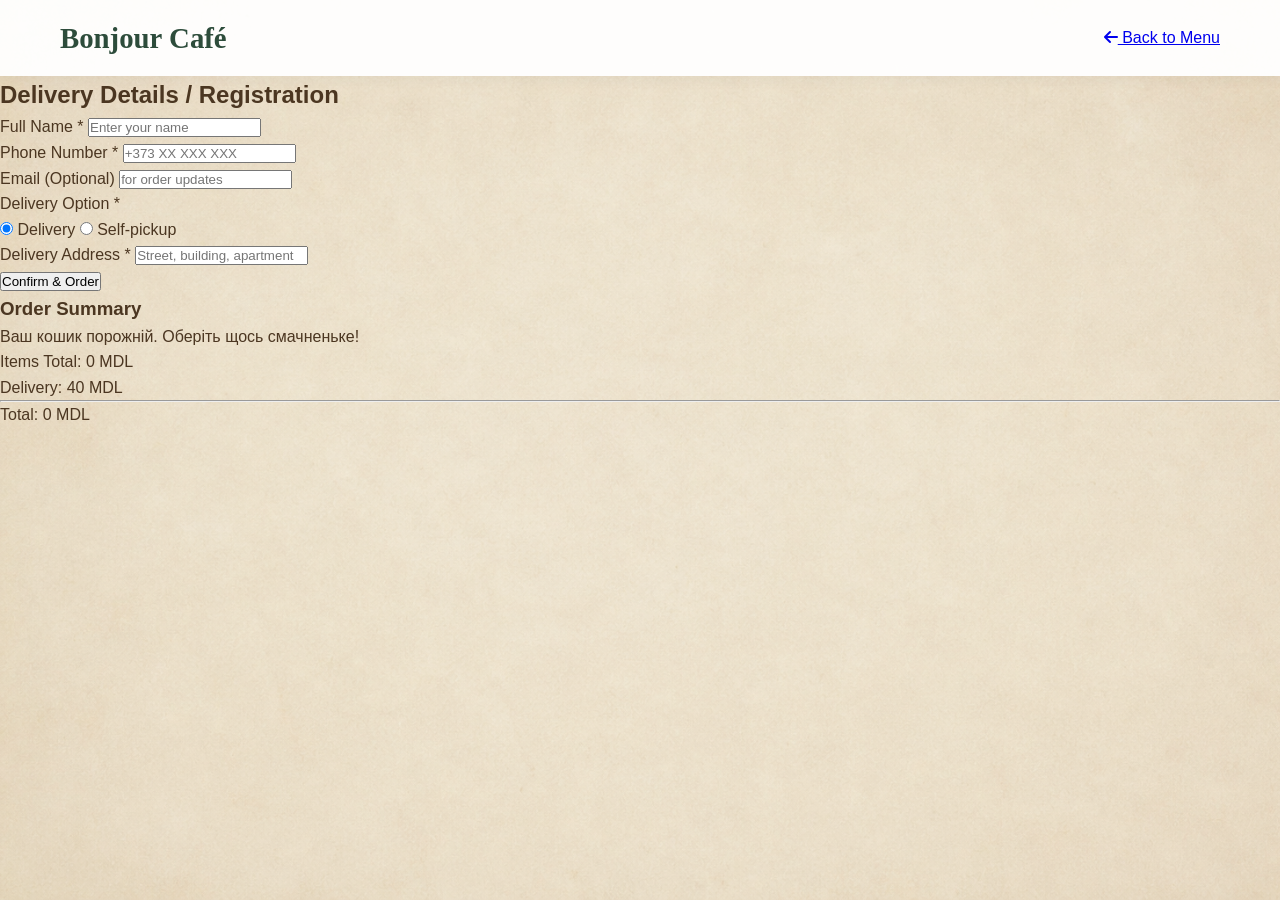
<file: checkout.html>
<!DOCTYPE html>
<html lang="en">
<head>
    <meta charset="UTF-8">
    <meta name="viewport" content="width=device-width, initial-scale=1.0">
    <title>Checkout | Bonjour Café</title>
    <link rel="stylesheet" href="style.css">
    <link rel="stylesheet" href="https://cdnjs.cloudflare.com/ajax/libs/font-awesome/6.0.0/css/all.min.css">
</head>
<body>

    <header class="main-header">
        <div class="header-container">
            <div class="logo" onclick="window.location.href='index.html'" style="cursor: pointer;">
                <span class="brand-name">Bonjour Café</span>
            </div>
            <a href="index.html" class="back-to-shop"><i class="fa fa-arrow-left"></i> Back to Menu</a>
        </div>
    </header>

    <main class="checkout-container">
        <div class="checkout-grid">
            <div class="checkout-form-container">
                <h2>Delivery Details / Registration</h2>
                <form id="order-form" onsubmit="submitOrder(event)">
                    <div class="form-group">
                        <label for="name">Full Name *</label>
                        <input type="text" id="name" required placeholder="Enter your name">
                    </div>
                    <div class="form-row">
                        <div class="form-group">
                            <label for="phone">Phone Number *</label>
                            <input type="tel" id="phone" required placeholder="+373 XX XXX XXX">
                        </div>
                        <div class="form-group">
                            <label for="email">Email (Optional)</label>
                            <input type="email" id="email" placeholder="for order updates">
                        </div>
                    </div>
                    <div class="form-group">
                        <label>Delivery Option *</label>
                        <div class="delivery-options">
                            <label class="radio-label">
                                <input type="radio" name="delivery-type" value="delivery" checked onclick="toggleAddressField(true)">
                                <span>Delivery</span>
                            </label>
                            <label class="radio-label">
                                <input type="radio" name="delivery-type" value="pickup" onclick="toggleAddressField(false)">
                                <span>Self-pickup</span>
                            </label>
                        </div>
                    </div>
                    <div class="form-group" id="address-group">
                        <label for="address">Delivery Address *</label>
                        <input type="text" id="address" placeholder="Street, building, apartment">
                    </div>
                    <button type="submit" class="place-order-btn">Confirm & Order</button>
                </form>
            </div>

            <div class="checkout-summary-box">
                <h3>Order Summary</h3>
                <div id="checkout-items-list">
                    </div>
                <div class="checkout-totals">
                    <div class="total-row">
                        <span>Items Total:</span>
                        <span id="summary-subtotal">0 MDL</span>
                    </div>
                    <div class="total-row delivery-cost">
                        <span>Delivery:</span>
                        <span id="summary-delivery">40 MDL</span>
                    </div>
                    <hr>
                    <div class="total-row final-total">
                        <span>Total:</span>
                        <span id="summary-total">0 MDL</span>
                    </div>
                </div>
            </div>
        </div>
    </main>

    <script src="app.js"></script>
</body>
</html>
</file>
<file: style.css>
/* style.css */
:root {
    --primary: #2d4c3b;
    --accent: #4B3621;
    --gold: #c5a059;
    --white: #ffffff;
    --transition: all 0.3s ease;
}
* { margin: 0; padding: 0; box-sizing: border-box; }
body {
    font-family: 'Montserrat', sans-serif;
    background-image: url('fon.png');
    background-size: cover;
    background-attachment: fixed;
    color: var(--accent);
    line-height: 1.6;
    overflow-x: hidden;
}
/* Анімації */
.fade-up, .fade-left, .fade-right {
    opacity: 0;
    transition: opacity 0.8s ease, transform 0.8s ease;
}
.fade-up { transform: translateY(40px); }
.fade-left { transform: translateX(-40px); }
.fade-right { transform: translateX(40px); }
.fade-up.visible, .fade-left.visible, .fade-right.visible {
    opacity: 1;
    transform: translate(0, 0);
}

/* Плавна поява елементів меню (Skeleton loader заміна) */
.visual-item, .frame-wrapper, .main-menu-graphic, .map-container, .delivery-info {
    animation: fadeIn 0.8s ease-in-out;
}
@keyframes fadeIn {
    from { opacity: 0; transform: translateY(10px); }
    to { opacity: 1; transform: translateY(0); }
}

/* Hover-ефекти на всі кнопки */
.auth-submit-btn, .confirm-delivery-btn, .logout-icon-btn, .order-btn, .cart-link {
    transition: transform 0.2s ease, box-shadow 0.2s ease;
}
.auth-submit-btn:hover, .confirm-delivery-btn:hover, .order-btn:hover {
    transform: scale(1.05);
    box-shadow: 0 5px 15px rgba(210, 180, 140, 0.4);
}
.logout-icon-btn:hover {
    transform: scale(1.1);
}
.cart-link:hover {
    transform: translateY(-2px);
}

/* Реєстрація */
.hidden-site { display: none !important; }
.auth-overlay {
    position: fixed; top: 0; left: 0; width: 100%; height: 100%;
    background: rgba(0,0,0,0.85); backdrop-filter: blur(15px);
    display: flex; align-items: center; justify-content: center; z-index: 9999;
}
.auth-card {
    background: var(--white); padding: 50px; border-radius: 20px;
    text-align: center; width: 400px; max-width: 90%;
    box-shadow: 0 25px 50px rgba(0,0,0,0.4);
    animation: fadeInUp 0.5s ease;
}
@keyframes fadeInUp {
    from { opacity: 0; transform: translateY(30px); }
    to { opacity: 1; transform: translateY(0); }
}
.brand-logo { font-family: 'Playfair Display', serif; font-size: 2.5rem; color: var(--primary); margin-bottom: 20px; font-weight: 900; }
.input-group { position: relative; margin-bottom: 15px; }
.input-group i { position: absolute; left: 15px; top: 18px; color: #aaa; }
.input-group input {
    width: 100%; padding: 15px 15px 15px 45px; border: 1px solid #ddd;
    border-radius: 10px; outline: none; font-size: 1rem;
    transition: var(--transition);
}
.input-group input:focus { border-color: var(--primary); box-shadow: 0 0 5px rgba(45,76,59,0.3); }
.auth-submit-btn {
    width: 100%; padding: 15px; background: var(--primary); color: white;
    border: none; border-radius: 10px; cursor: pointer; font-weight: bold;
    transition: var(--transition);
}
/* Шапка */
.main-header {
    background: rgba(255, 255, 255, 0.95);
    position: sticky; top: 0; z-index: 1000;
    box-shadow: 0 2px 15px rgba(0,0,0,0.05);
    padding: 15px 0;
}
.header-container {
    max-width: 1200px; margin: 0 auto; display: flex;
    justify-content: space-between; align-items: center;
    padding: 0 20px; flex-wrap: wrap; gap: 15px;
}
.logo-area { display: flex; align-items: center; gap: 12px; }
.custom-logo { width: 50px; height: 50px; transition: var(--transition); }
.custom-logo:hover { transform: rotate(5deg) scale(1.05); }
.brand-name {
    font-family: 'Playfair Display', serif; font-size: 1.8rem;
    font-weight: 700; color: var(--primary);
    transition: var(--transition);
}
.brand-name:hover { color: var(--gold); }
.main-nav a {
    text-decoration: none; color: var(--accent);
    margin: 0 15px; font-weight: 600;
    position: relative; transition: var(--transition);
}
.main-nav a::after {
    content: ''; position: absolute; bottom: -5px;
    left: 0; width: 0; height: 2px;
    background: var(--primary); transition: 0.3s;
}
.main-nav a:hover::after { width: 100%; }
.main-nav a:hover { color: var(--primary); }
.cart-link {
    background: rgba(45,76,59,0.1);
    padding: 8px 16px;
    border-radius: 40px;
    display: inline-flex;
    align-items: center;
    gap: 8px;
}
.cart-count {
    background: var(--primary);
    color: white;
    border-radius: 20px;
    padding: 2px 8px;
    font-size: 0.75rem;
}
.user-actions { display: flex; align-items: center; gap: 15px; }
.user-name-tag { font-weight: 700; color: var(--primary); border-right: 1px solid #ddd; padding-right: 15px; }
.logout-icon-btn { background: none; border: none; cursor: pointer; font-size: 1.2rem; color: #d9534f; transition: var(--transition); }
/* Візуальні блоки */
.visuals-grid {
    display: grid; grid-template-columns: 1fr 1fr; gap: 20px;
    max-width: 1100px; margin: 40px auto; padding: 0 20px;
}
.visual-item { overflow: hidden; border-radius: 20px; transition: var(--transition); }
.visual-item img { width: 100%; border-radius: 20px; transition: transform 0.4s ease; }
.visual-item:hover img { transform: scale(1.03); }
.visual-item:hover { box-shadow: 0 15px 30px rgba(0,0,0,0.2); }
/* Про нас */
.about-section { display: flex; justify-content: center; padding: 60px 0; }
.frame-wrapper {
    width: 600px; height: 750px; background-size: contain; background-repeat: no-repeat;
    background-position: center; display: flex; align-items: center; justify-content: center;
    padding: 80px; text-align: center; transition: var(--transition);
}
.frame-wrapper:hover { transform: scale(1.01); }
.about-inner-text h1 { font-family: 'Playfair Display', serif; font-size: 2.8rem; margin-bottom: 20px; }
.location-badge { margin-top: 20px; background: rgba(45,76,59,0.1); display: inline-block; padding: 10px 20px; border-radius: 50px; }
/* Меню */
.menu-display-section { text-align: center; padding: 60px 20px; }
.section-heading { font-family: 'Playfair Display', serif; font-size: 2.5rem; margin-bottom: 40px; color: var(--primary); }
.main-menu-graphic {
    max-width: 950px; width: 100%; border: 12px solid var(--primary);
    border-radius: 30px; transition: var(--transition);
}
.main-menu-graphic:hover { transform: scale(1.02); box-shadow: 0 20px 40px rgba(0,0,0,0.2); }
/* Карта */
.delivery-map-section {
    max-width: 1100px; margin: 60px auto; padding: 0 20px;
    text-align: center;
}
.map-container { margin: 30px 0; border-radius: 20px; overflow: hidden; box-shadow: 0 10px 30px rgba(0,0,0,0.15); transition: var(--transition); }
.map-container:hover { transform: translateY(-5px); box-shadow: 0 20px 40px rgba(0,0,0,0.2); }
#delivery-map { height: 400px; width: 100%; z-index: 1; }
.delivery-info { margin: 20px 0; display: flex; justify-content: center; gap: 20px; flex-wrap: wrap; align-items: center; }
.address-display { background: rgba(45,76,59,0.1); padding: 12px 24px; border-radius: 50px; font-weight: 500; transition: var(--transition); }
.confirm-delivery-btn { background: var(--primary); color: white; border: none; padding: 12px 30px; border-radius: 50px; font-weight: bold; cursor: pointer; transition: var(--transition); }
.delivery-note { margin-top: 20px; font-size: 0.9rem; background: var(--gold); display: inline-block; padding: 8px 20px; border-radius: 50px; color: white; }
.site-footer { text-align: center; padding: 40px; background: rgba(255,255,255,0.8); margin-top: 50px; }
@media (max-width: 768px) {
    .header-container { flex-direction: column; }
    .visuals-grid { grid-template-columns: 1fr; }
    .frame-wrapper { width: 90%; height: auto; padding: 40px; }
    .section-heading { font-size: 2rem; }
    .delivery-info { flex-direction: column; }
}
</file>
